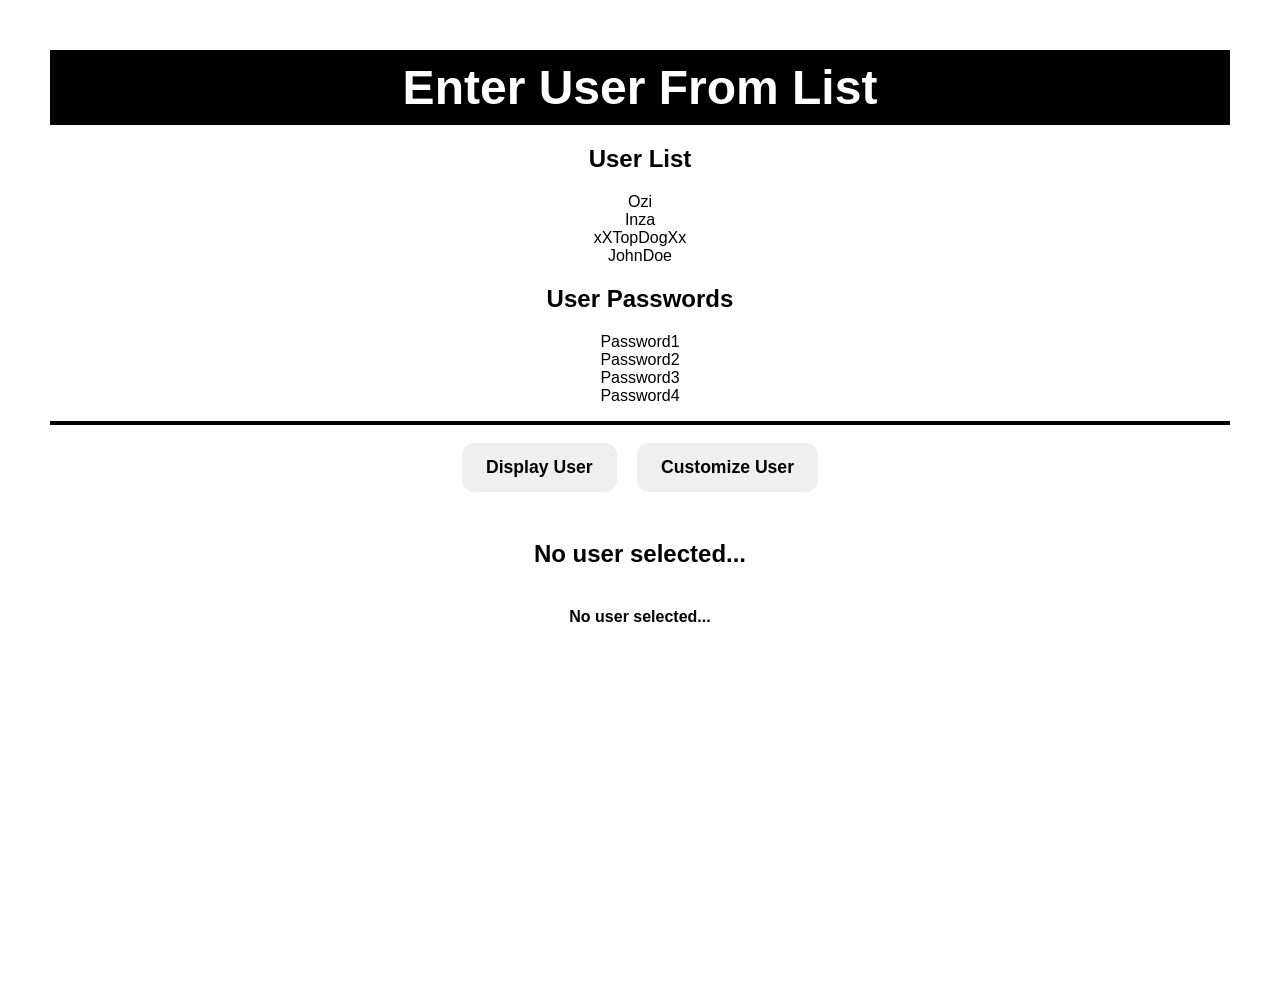
<file: FINALPROJECT/project/index.html>
<!--Tharrin Cooper 7/24/2026-->

<!DOCTYPE html>
<html lang="en">
<head>
    <meta charset="utf-8">
    <title>Users</title>
    <script src="getUser.js" defer></script>
    <link rel="stylesheet" href="getUser.css">
</head>
<body>
    <section>
        <h1>Enter User From List</h1>

        <h2>User List</h2>
        <ul>
            <li>Ozi</li>
            <li>Inza</li>
            <li>xXTopDogXx</li>
            <li>JohnDoe</li>
        </ul>

        <h2>User Passwords</h2>
        <ul>
            <li>Password1</li>
            <li>Password2</li>
            <li>Password3</li>
            <li>Password4</li>
        </ul>
    </section>

    <div class="buttons">
        <button class="user-btn" id="displayBtn">Display User</button>
        <button class="user-btn" id="customizeBtn">Customize User</button>
    </div>

    <p id="username">No user selected...</p>
    <p id="message">No user selected...</p>
</body>
</html>
</file>
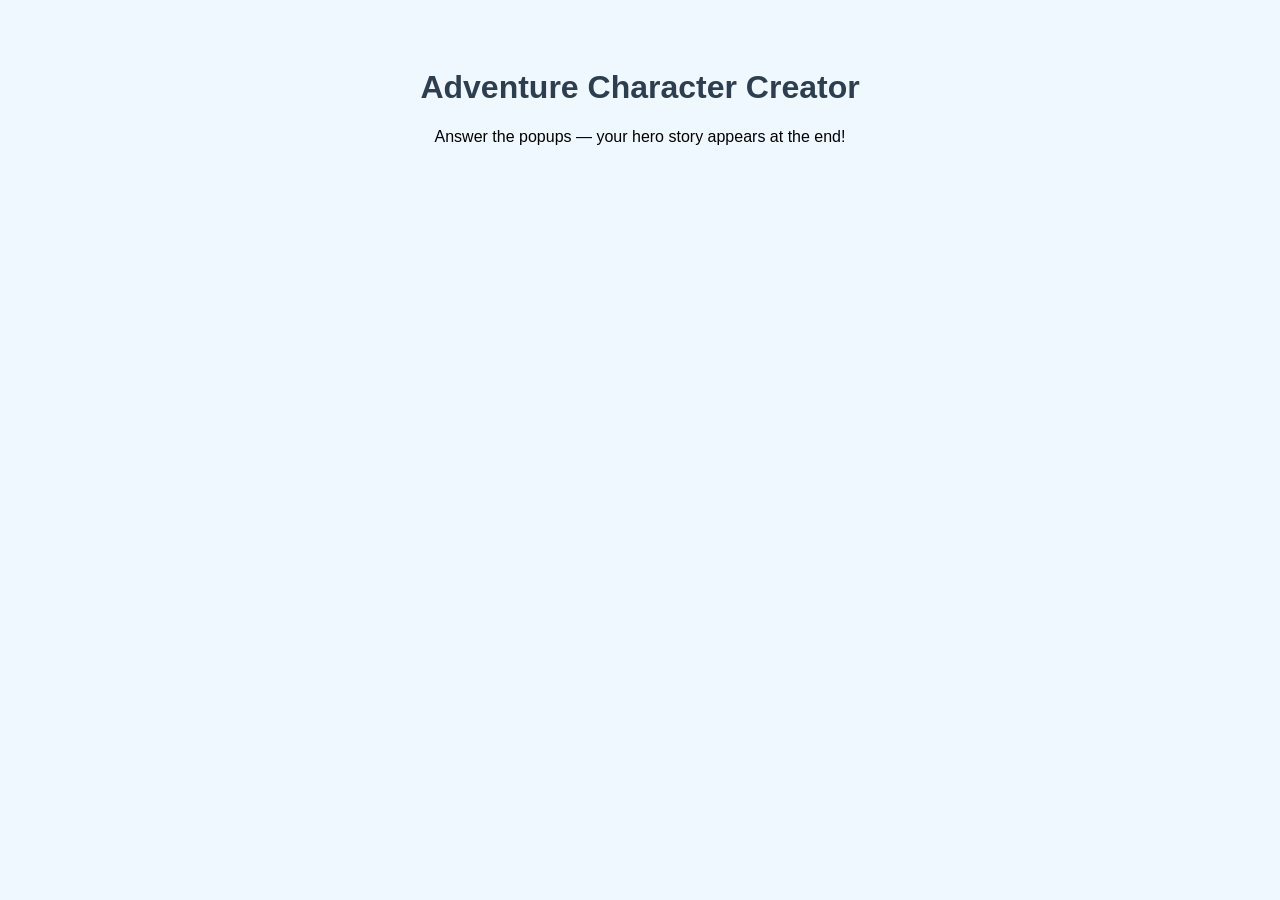
<file: WEEK2/character/index.html>
<!--Tharrin Cooper 6/15/2026-->

<!DOCTYPE html>
<html lang="en">
<head>
 <meta charset="UTF-8">
 <title>Adventure Character Creator</title>
 <!-- Scripts go here, with defer -->
 <script src="character.js" defer></script>
  <style>
    body {
      font-family: Arial, sans-serif;
      text-align: center;
      padding: 40px;
      background-color: #f0f8ff;
    }
    h1 { color: #2c3e50; }
  </style>
</head>
<body>
 <h1>Adventure Character Creator </h1>
 <p>Answer the popups — your hero story appears at the end!</p>
</body>

</html>
</file>
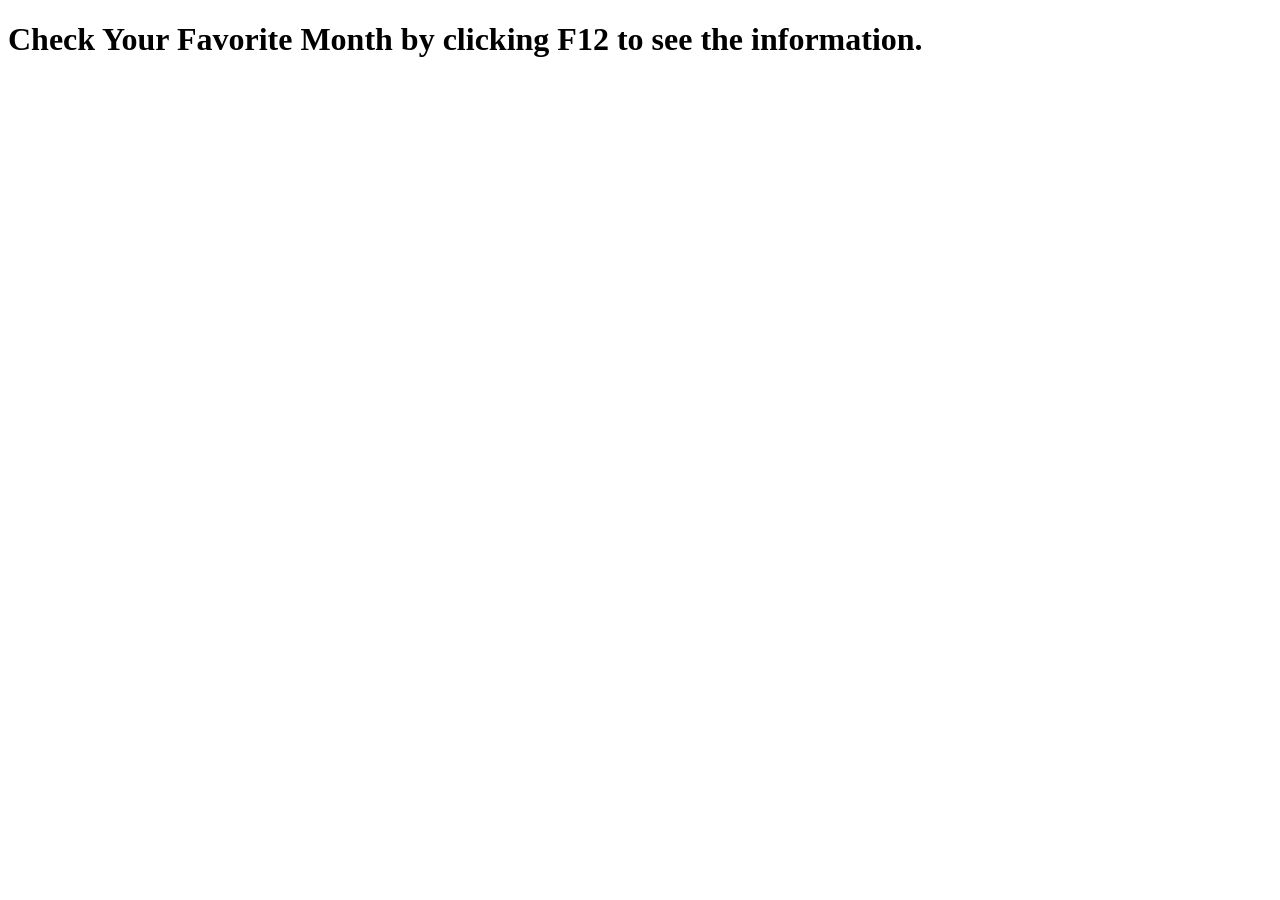
<file: WEEK4/switch/index.html>
<!--Tharrin Cooper 06/29/2026-->
<!DOCTYPE html>
<html lang="en">
<head>
    <meta charset="UTF-8">
    <meta name="viewport" content="width=device-width, initial-scale=1.0"> 
     <script src="switch.js" defer> </script>
    <title>Favorite Month Checker</title>
</head>
<body>
    <h1>Check Your Favorite Month by clicking F12 to see the information.</h1>
</body>
</html>
</file>
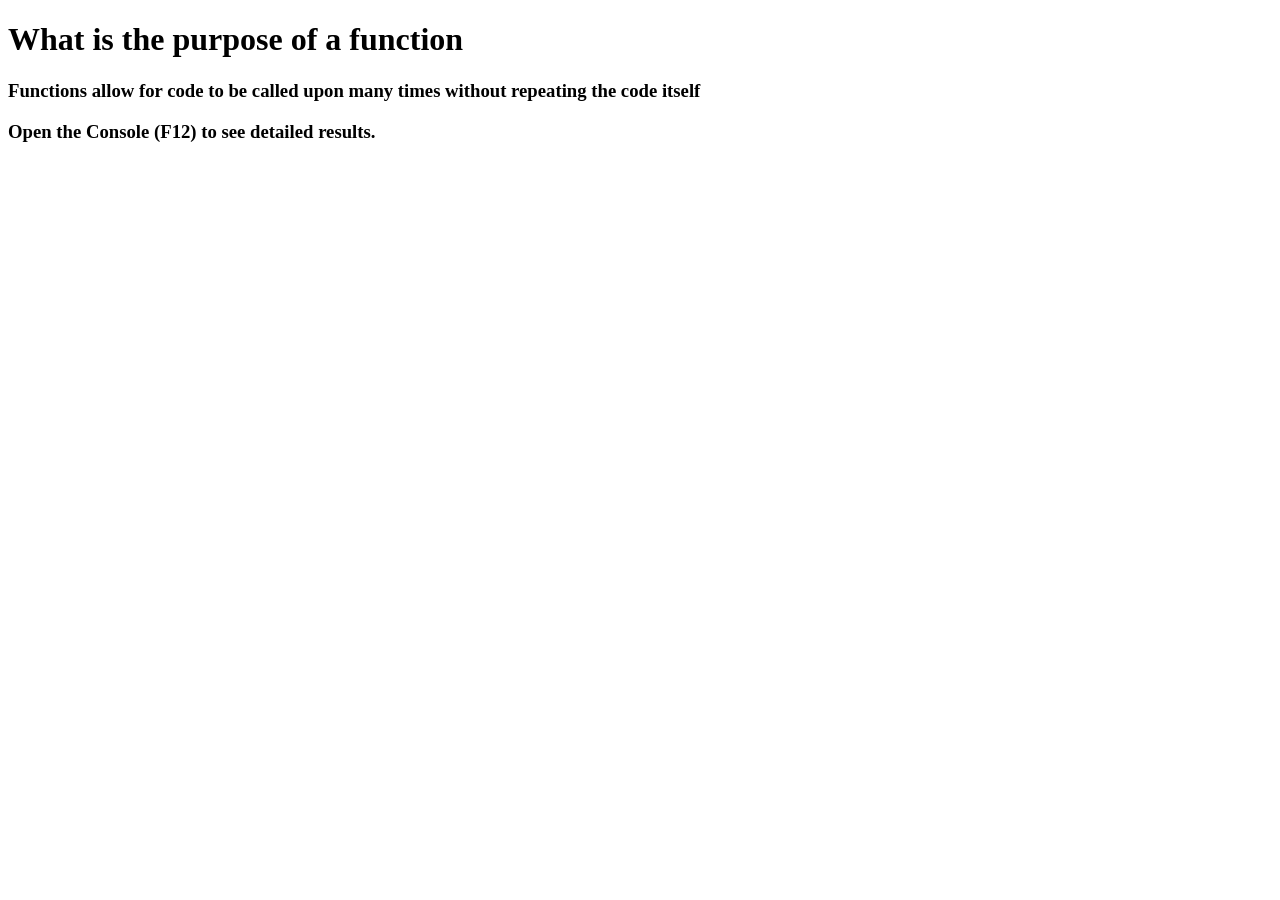
<file: WEEK5/gas/index.html>
<!--Tharrin Cooper 7/10/2026-->

<!DOCTYPE html>
<html lang="en">
<head>
    <meta charset="utf-8">
    <title>Average Gas</title>
    <script src="gas.js" defer></script>
</head>
<body>
    <h1>What is the purpose of a function</h1>
    <h3>Functions allow for code to be called upon many times without repeating the code itself</h3>
    <h3>Open the Console (F12) to see detailed results.</h3>
</body>
</html>
</file>
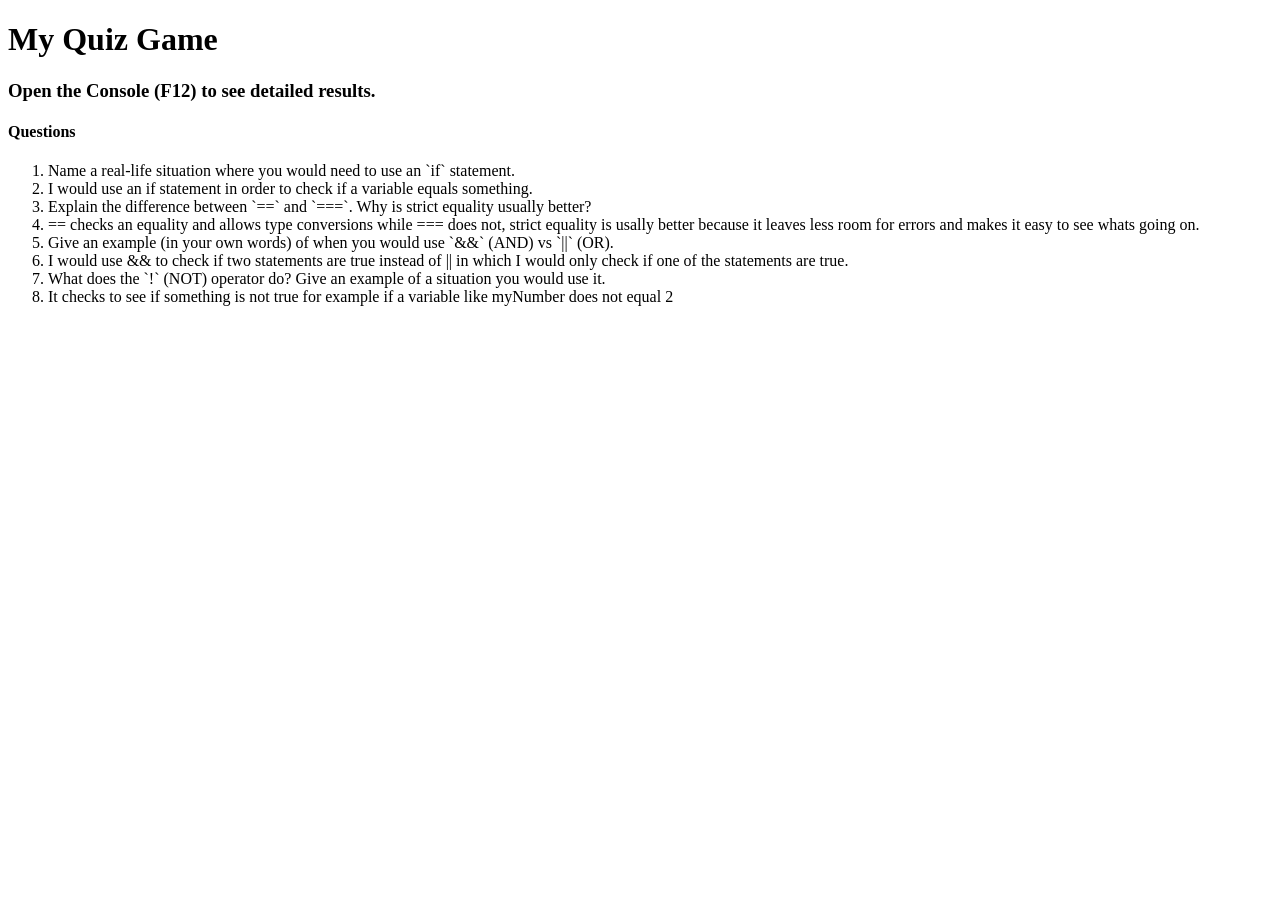
<file: WEEK3/quiz/quiz.html>
<!--Tharrin Cooper 6/24/2026-->

<!DOCTYPE html>
<html lang="en">
<head>
    <meta charset="utf-8">
    <title>My JS Quiz Game</title>
    <script src="quiz.js" defer></script>
</head>
<body>
    <h1>My Quiz Game</h1>
    <h3>Open the Console (F12) to see detailed results.</h3>

    <h4>Questions</h4>
    <ol>
        <li>Name a real-life situation where you would need to use an `if` statement.</li>
        <li>I would use an if statement in order to check if a variable equals something.</li>

        <li>Explain the difference between `==` and `===`. Why is strict equality usually better?</li>
        <li>== checks an equality and allows type conversions while === does not, 
        strict equality is usally better because it leaves less room for errors and makes it easy to see whats going on.</li>

        <li>Give an example (in your own words) of when you would use `&&` (AND) vs `||` (OR).</li>
        <li>I would use && to check if two statements are true instead of || in which I would only check if one of the statements are true.</li>

        <li>What does the `!` (NOT) operator do? Give an example of a situation you would use it.</li>
        <li>It checks to see if something is not true for example if a variable like myNumber does not equal 2</li>
    </ol>
</body>
</html>
</file>
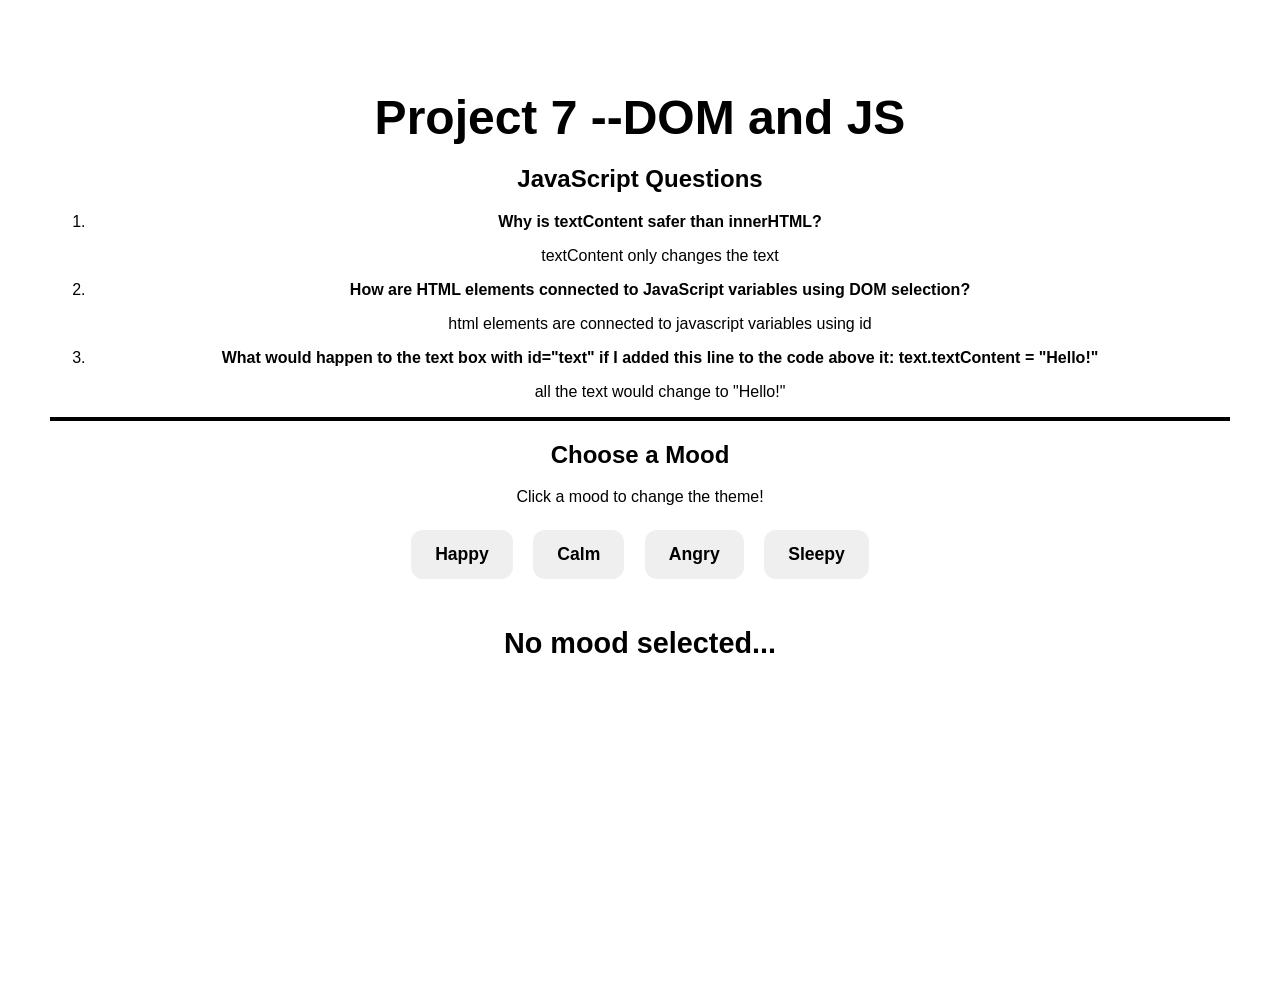
<file: WEEK6/moods/moodswitcher.html>
<!--Tharrin Cooper 7/17/2026-->

<!DOCTYPE html>
<html lang="en">
<head>
    <meta charset="utf-8">
    <title>Site Mood</title>
    <script src="moods.js" defer></script>
    <link rel="stylesheet" href="moods.css">
</head>
<body>
    <section>
        <h1>Project 7 --DOM and JS</h1>
        <h2>JavaScript Questions</h2>

        <ol>
            <li>
                <strong>Why is textContent safer than innerHTML?</strong>
                <p>textContent only changes the text</p>
            </li>
            <li>
                <strong>How are HTML elements connected to JavaScript variables using DOM selection?</strong>
                <p>html elements are connected to javascript variables using id</p>
            </li>
            <li>
                <strong>What would happen to the text box with id="text" if I added this line to the code above it: text.textContent = "Hello!"</strong>
                <p>all the text would change to "Hello!"</p>
            </li>
        </ol>
    </section>

    <h2 id="moodTitle">Choose a Mood</h2>
    <p>Click a mood to change the theme!</p>

    <div class="buttons">
        <button class="mood-btn" id="happyBtn">Happy</button>
        <button class="mood-btn" id="calmBtn">Calm</button>
        <button class="mood-btn" id="angryBtn">Angry</button>
        <button class="mood-btn" id="sleepyBtn">Sleepy</button>
    </div>

    <p id="quote">No mood selected...</p>
</body>
</html>
</file>
<file: FINALPROJECT/project/getUser.css>
body {
  font-family: Arial, sans-serif;
  text-align: center;
  padding: 50px;
  transition: all 0.6s ease;
  min-height: 100vh;
  margin: 0;
}

h1 {
  background-color: #000;
  color: #ffffff;
  font-size: 3rem;
  margin-bottom: 10px;
  margin-top: 0;
  padding: 10px;
}

ul {
  list-style-type: none;
  padding: 0;
}

section{
  margin-bottom: 10px;
  border-bottom: 4px solid #000;
}

.user-btn {
  padding: 14px 24px;
  margin: 8px;
  font-size: 1.1rem;
  font-weight: bold;
  cursor: pointer;
  border: none;
  border-radius: 12px;
}

#username {
  margin-top: 40px;
  font-size: 1.5rem;
  font-weight: bold;
}

#message {
  margin-top: 40px;
  font-size: 1rem;
  font-weight: bold;
}
</file>
<file: WEEK6/moods/moods.css>
/* Allison Hanna CSS for Project 7 -- Mood Switcher Project */
      
   body {
      font-family: Arial, sans-serif;
      text-align: center;
      padding: 50px;
      transition: all 0.6s ease;
      min-height: 100vh;
      margin: 0;
    }

    h1 {
      font-size: 3rem;
      margin-bottom: 10px;
    }

    .mood-btn {
      padding: 14px 24px;
      margin: 8px;
      font-size: 1.1rem;
      font-weight: bold;
      cursor: pointer;
      border: none;
      border-radius: 12px;
    }

    #quote {
      margin-top: 40px;
      font-size: 1.8rem;
      font-weight: bold;
    }
    
    section{
        border-bottom: 4px solid #000;;
    }
</file>
